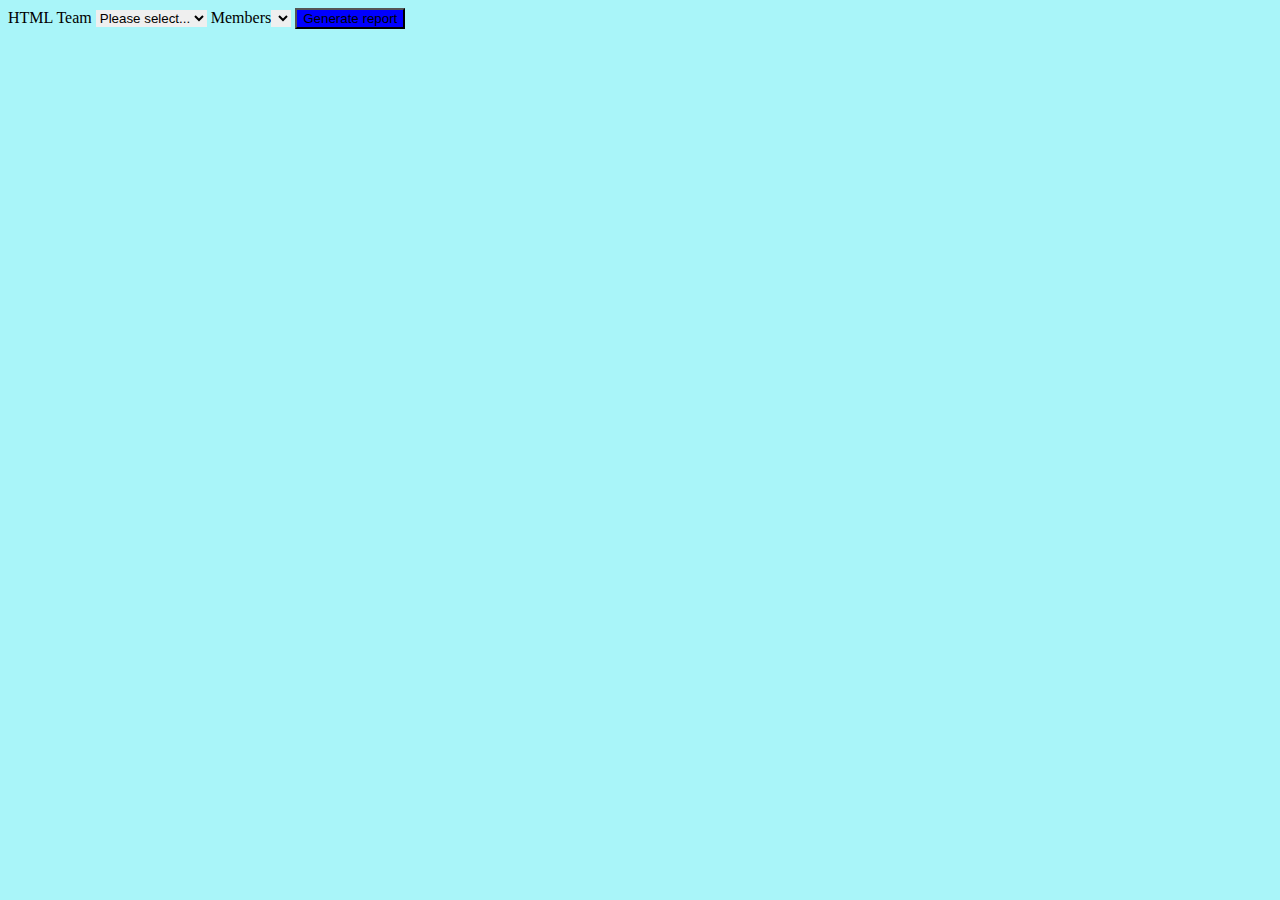
<file: Website/index.html>
HTML
<!DOCTYPE html>
<html lang="en">
   <head>
      <title>Welcome!</title>
      <meta charset="utf-8"/>
      <head>
         <link rel="stylesheet" href="Style.css">
   </head>
   <body>
      Team
      <select class="dropdown" id="team" onchange="getTeamMembers()" >
         <option selected value="">Please select...</option>
         <option value="Main Releases">Main Releases</option>
         <option value="Mobile">Mobile</option>
         <option value="Web">Web</option>
         <option value="OMG">omg</option>
      </select>
      Members<select class="dropdown" id="selName" >
      </select>
      <button onClick="generateReport()"> Generate report</button>
      <table id="svTable">
         <tr>
            <th id="tHeader" colspan="2"></th>
         </tr>
      </table>
      <script src="js.js"></script>
   </body>
</html>
</file>
<file: Website/Style.css>
body {
	background: #A9F5F9;
}

.dropdown {
	border: 3px;
	font-family: Geneva, Arial, Helvetica, sans-serif;
	border-color: red;
}

button {
	background: blue;
	font-family: sans-serif;
}

.status {
	font-family: Geneva;
}

.error {
	color: red;
	font-weight: bold;
}
</file>
